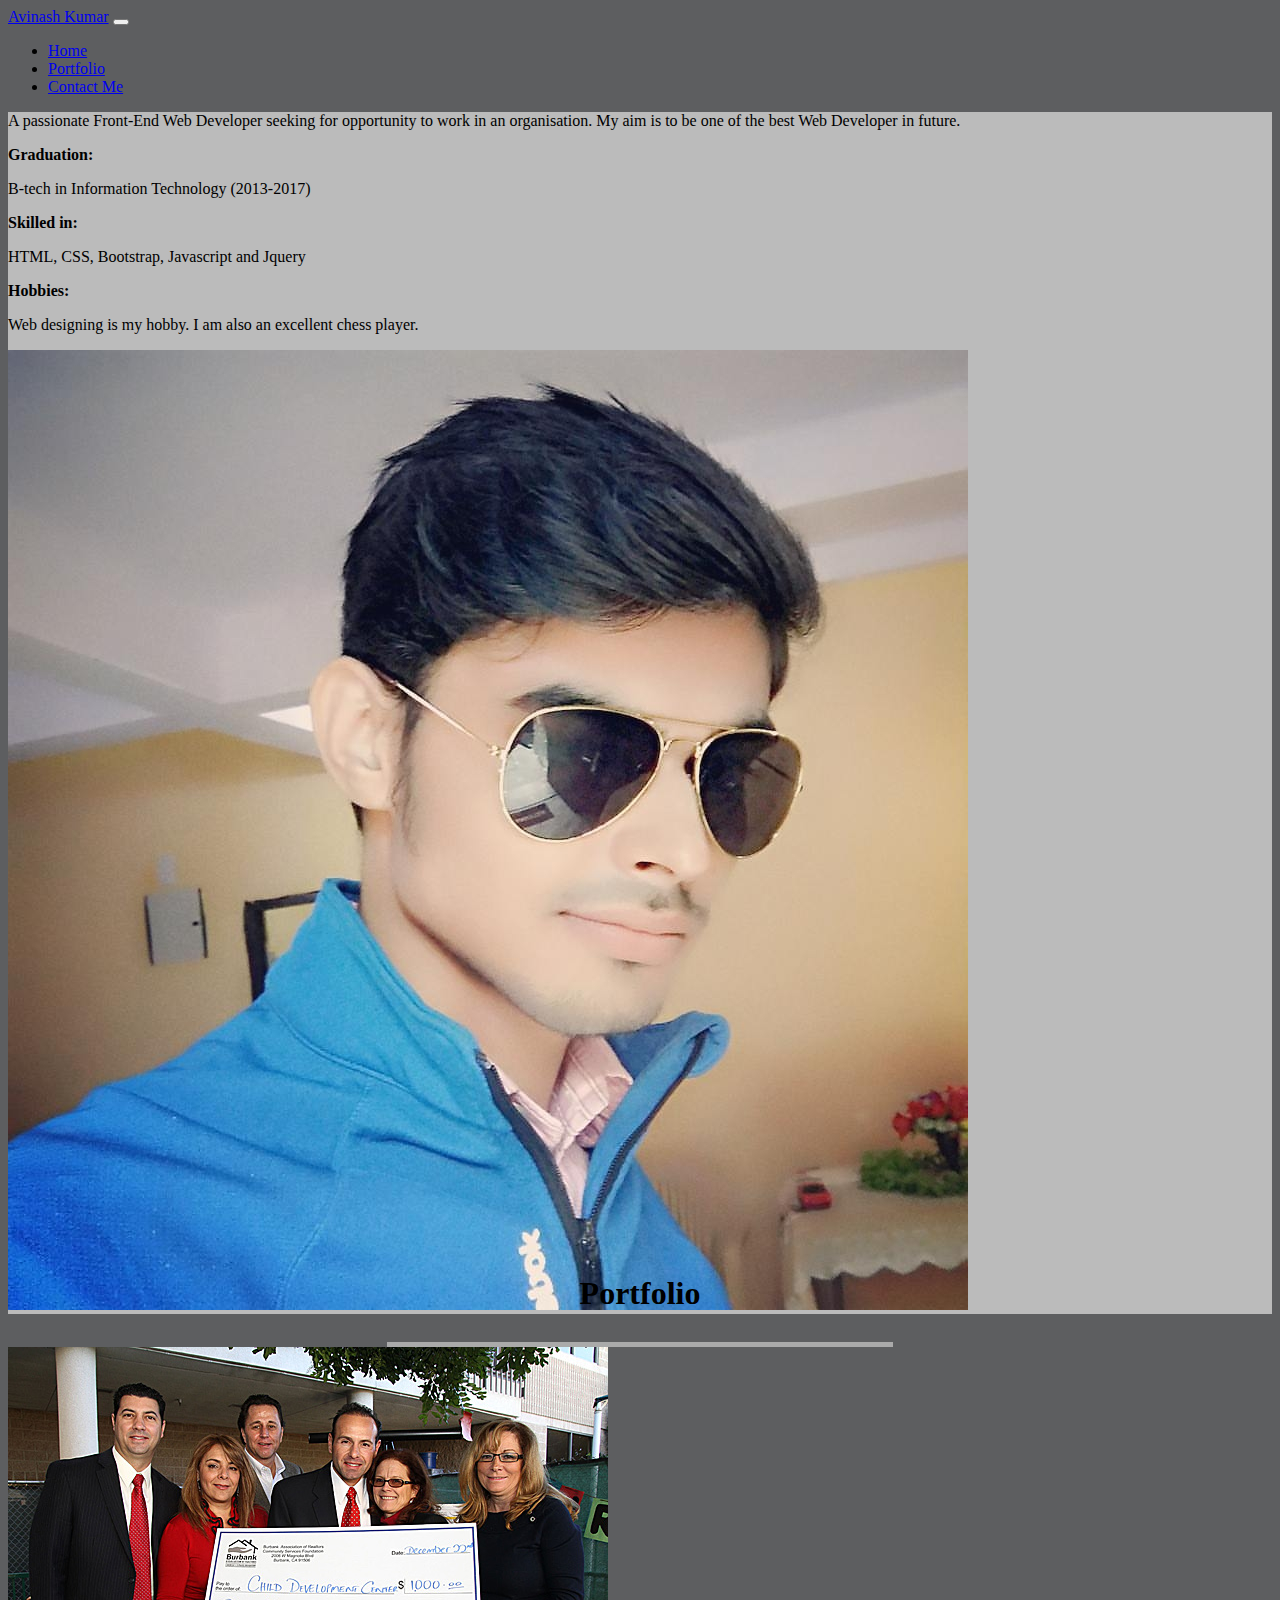
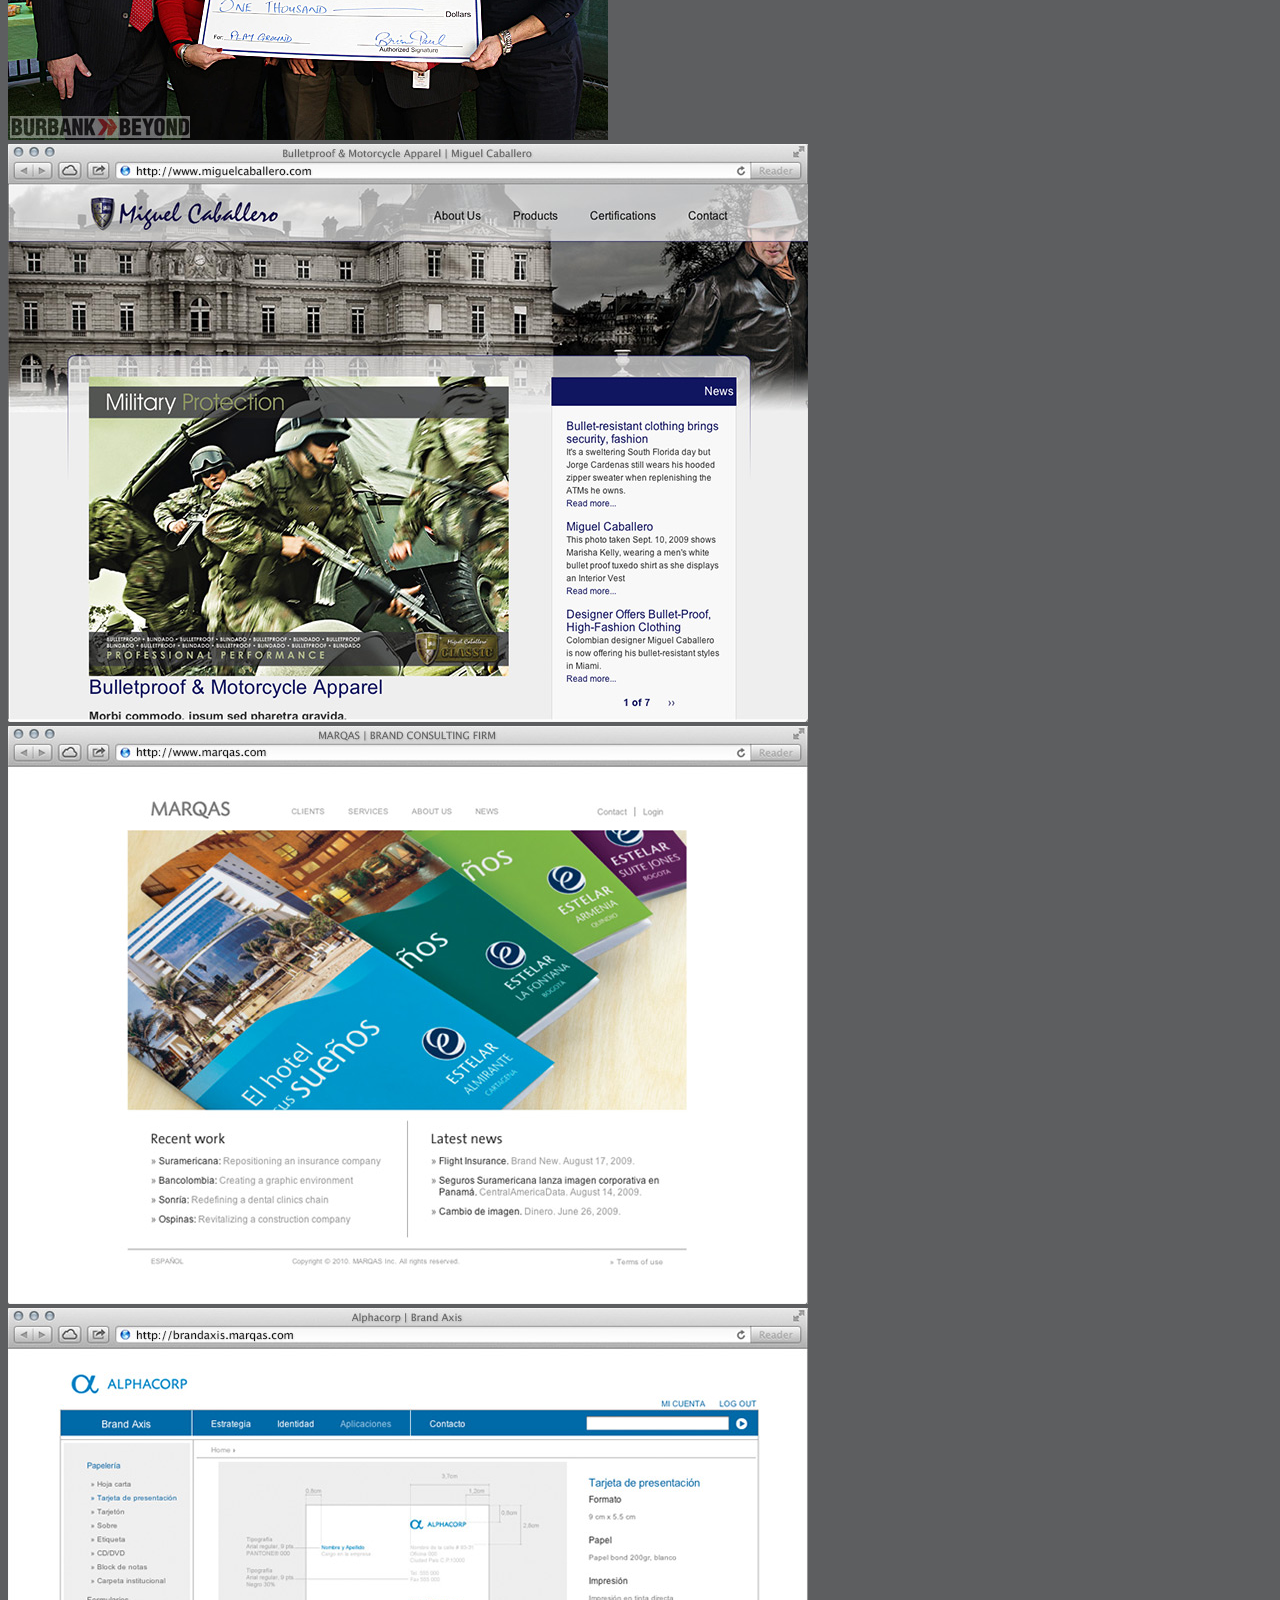
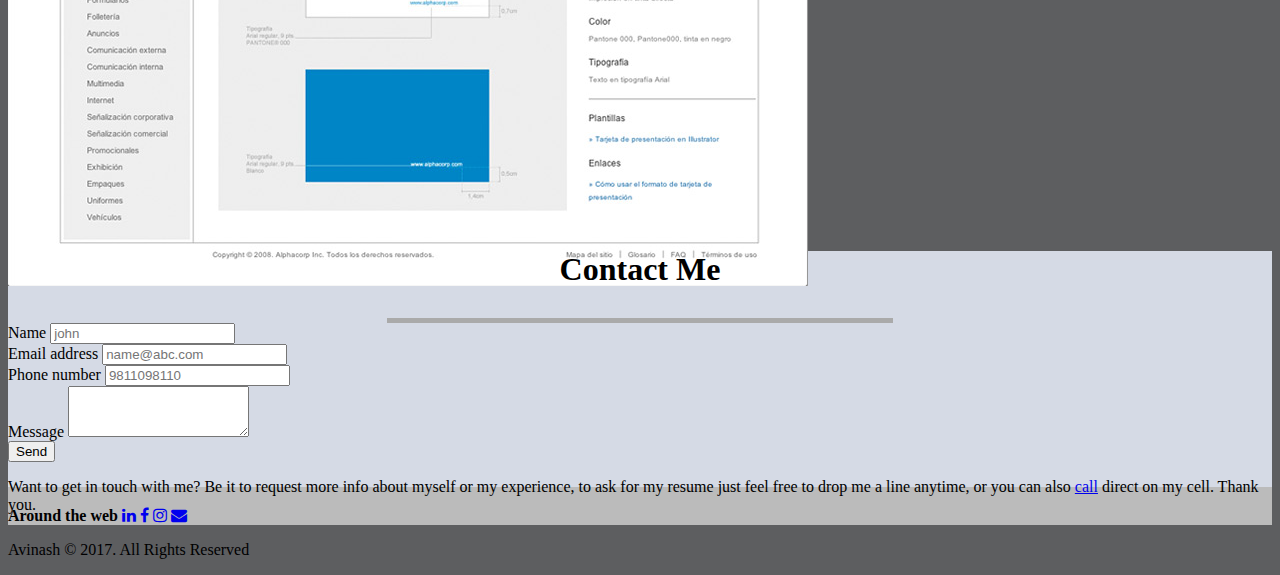
<file: index.html>
<!doctype html>
<html lang="en">
  <head>
<!-- Google Analytics -->
<script>
(function(i,s,o,g,r,a,m){i['GoogleAnalyticsObject']=r;i[r]=i[r]||function(){
(i[r].q=i[r].q||[]).push(arguments)},i[r].l=1*new Date();a=s.createElement(o),
m=s.getElementsByTagName(o)[0];a.async=1;a.src=g;m.parentNode.insertBefore(a,m)
})(window,document,'script','https://www.google-analytics.com/analytics.js','ga');

ga('create', 'UA-XXXXX-Y', 'auto');
ga('send', 'pageview');
</script>
<!-- End Google Analytics -->
    <title>Sample page</title>
    <!-- Required meta tags -->
    <meta charset="utf-8">
    <meta name="viewport"content="width=device-width, initial-scale=1, shrink-to-fit=no">
    <!-- Bootstrap CSS -->
    <link rel="stylesheet" href="https://maxcdn.bootstrapcdn.com/bootstrap/4.0.0-beta.2/css/bootstrap.min.css" integrity="sha384-PsH8R72JQ3SOdhVi3uxftmaW6Vc51MKb0q5P2rRUpPvrszuE4W1povHYgTpBfshb" crossorigin="anonymous">
    <link rel="stylesheet" href="https://maxcdn.bootstrapcdn.com/font-awesome/4.7.0/css/font-awesome.min.css">
    <link rel="stylesheet"type="text/css"href="index.css">
  </head>
  <body>
    <nav class="navbar navbar-expand-lg navbar-light bg-light fixed-top">
      <div class="container">
        <a class="navbar-brand"href="#">Avinash Kumar</a>
        <button class="navbar-toggler"type="button"data-toggle="collapse"data-target="#navbarSupportedContent"aria-controls="navbarSupportedContent"aria-expanded="false"aria-label="Toggle navigation">
        <span class="navbar-toggler-icon"></span>
        </button>
        <div class="collapse navbar-collapse justify-content-end"id="navbarSupportedContent">
          <ul class="navbar-nav">
            <li class="nav-item">
              <a class="nav-link"href="#home">Home</a>
            </li>
            <li class="nav-item">
              <a class="nav-link"href="#portfolio">Portfolio</a>
            </li>
            <li class="nav-item">
              <a class="nav-link"href="#contact">Contact Me</a>
            </li>
          </ul>
        </div>
      </div>
    </nav>
    <div class="container">
      <div class="jumbotron mt-5"id="home">
        <div class="row">
          <div class="col-md-8">
            <p>
              A passionate Front-End Web Developer seeking for opportunity to work in an organisation. My aim is to be one of the best Web Developer in future.
            </p>
            <strong>Graduation:</strong>
            <p>B-tech in Information Technology (2013-2017)</p>
            <strong>Skilled in:</strong>
            <p>HTML, CSS, Bootstrap, Javascript and Jquery</p>
            <strong>Hobbies:</strong>
            <p>Web designing is my hobby. I am also an excellent chess player.</p>
          </div>
          <div class="col-md-4">
            <img src="images/avinash.jpg"class="img-fluid rounded-circle"alt="Avinash">
          </div>
        </div>
      </div>
      <div id="portfolio"class="jumbotron">
        <h1>Portfolio</h1>
        <div class="row pt-5">
          <img class="img-thumbnail col-md-6" src="images/1.jpg"alt="">
          <img class="img-thumbnail col-md-6" src="images/2.jpg"alt="">
          <img class="img-thumbnail col-md-6" src="images/3.jpg"alt="">
          <img class="img-thumbnail col-md-6" src="images/4.jpg"alt="">
        </div>
      </div>
      <div id="contact"class="jumbotron">
        <h1>Contact Me</h1>
        <div class="row pt-5">
          <form class="col-md-6"action="post">
            <div class="form-group">
              <label for="name">Name</label>
              <input type="text"class="form-control"id="name"placeholder="john">
            </div>
            <div class="form-group">
              <label for="email">Email address</label>
              <input type="email"class="form-control"id="email"placeholder="name@abc.com">
            </div>
            <div class="form-group">
              <label for="phone">Phone number</label>
              <input type="tel"class="form-control"id="phone"placeholder="9811098110">
            </div>
            <div class="form-group">
              <label for="exampleFormControlTextarea1">Message</label>
              <textarea class="form-control"id="exampleFormControlTextarea1"rows="3"></textarea>
            </div>
            <button type="submit"class="btn btn-primary">Send</button>
          </form>
          <div class="col-md-6">
            <p>Want to get in touch with me? Be it to request more info about myself or my experience, to ask for my resume just feel free to drop me a line anytime, or you can also <a href="tel:+918700723187">call</a> direct on my cell. Thank you.</p>
          </div>
        </div>
      </div>
    </div>
    <div id="bottom" class="navbar">
      <div class="container">
        <strong>Around the web</strong>
        <a href="https://www.linkedin.com/in/avinash-chaudhary-4a272411b/" title="Linkedin" target="_blank"><i class="fa fa-linkedin" aria-hidden="true"></i></a>
        <a href="https://www.facebook.com/profile.php?id=100008267057287" title="Facebook" target="_blank"><i class="fa fa-facebook" aria-hidden="true"></i></a>
        <a href="https://www.instagram.com/imperishableavinash/" title="instagram" target="_blank"><i class="fa fa-instagram" aria-hidden="true"></i></a>
        <a href="mailto:avinash.km.chaudhary@gmail.com" title="Mail me" target="_blank"><i class="fa fa-envelope" aria-hidden="true"></i></a>
      </div>
    </div>

    <div class="navbar navbar-light bg-light justify-content-center">
      <p>Avinash © 2017. All Rights Reserved</p>
    </div>
    <!-- Optional JavaScript -->
    <!-- jQuery first, then Popper.js, then Bootstrap JS -->
    <script src="https://code.jquery.com/jquery-3.2.1.slim.min.js"integrity="sha384-KJ3o2DKtIkvYIK3UENzmM7KCkRr/rE9/Qpg6aAZGJwFDMVNA/GpGFF93hXpG5KkN"crossorigin="anonymous"></script>
    <script src="https://cdnjs.cloudflare.com/ajax/libs/popper.js/1.12.3/umd/popper.min.js"integrity="sha384-vFJXuSJphROIrBnz7yo7oB41mKfc8JzQZiCq4NCceLEaO4IHwicKwpJf9c9IpFgh"crossorigin="anonymous"></script>
    <script src="https://maxcdn.bootstrapcdn.com/bootstrap/4.0.0-beta.2/js/bootstrap.min.js"integrity="sha384-alpBpkh1PFOepccYVYDB4do5UnbKysX5WZXm3XxPqe5iKTfUKjNkCk9SaVuEZflJ"crossorigin="anonymous"></script>
  </body>
</html>
</file>
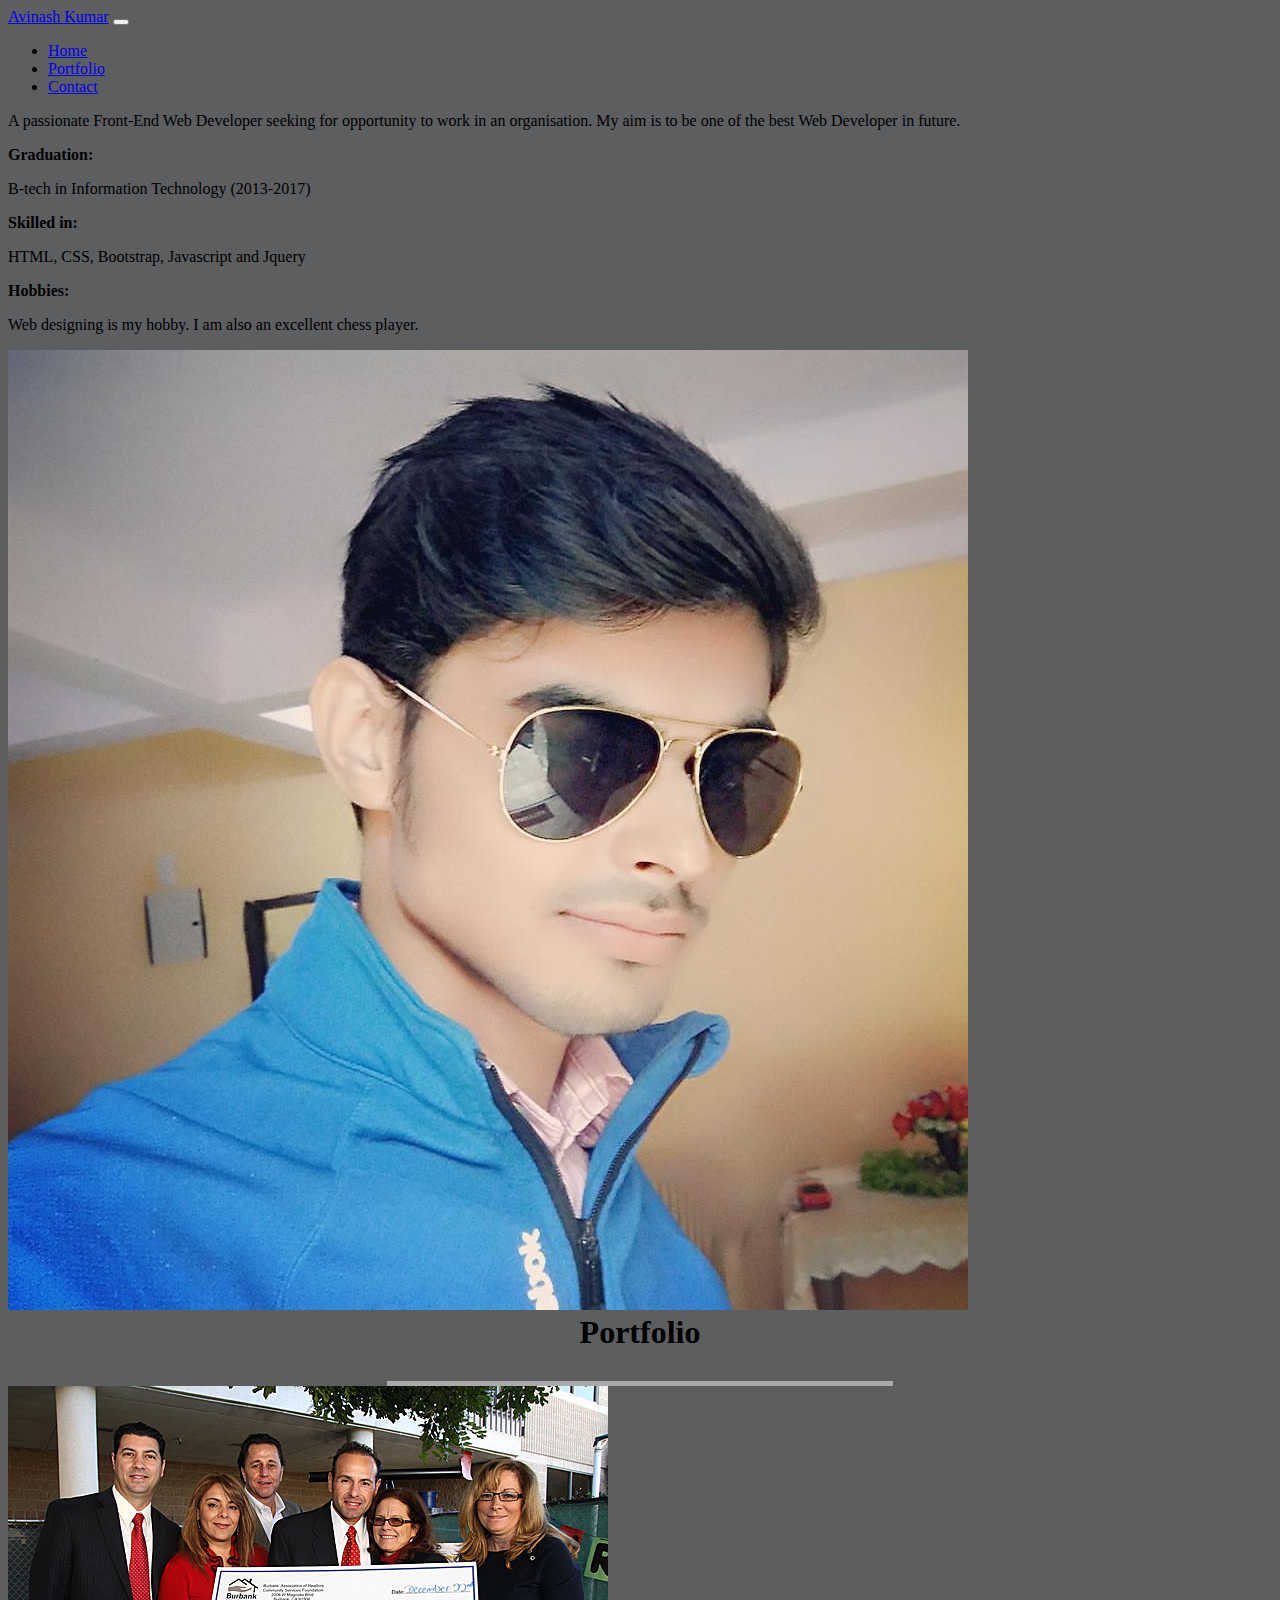
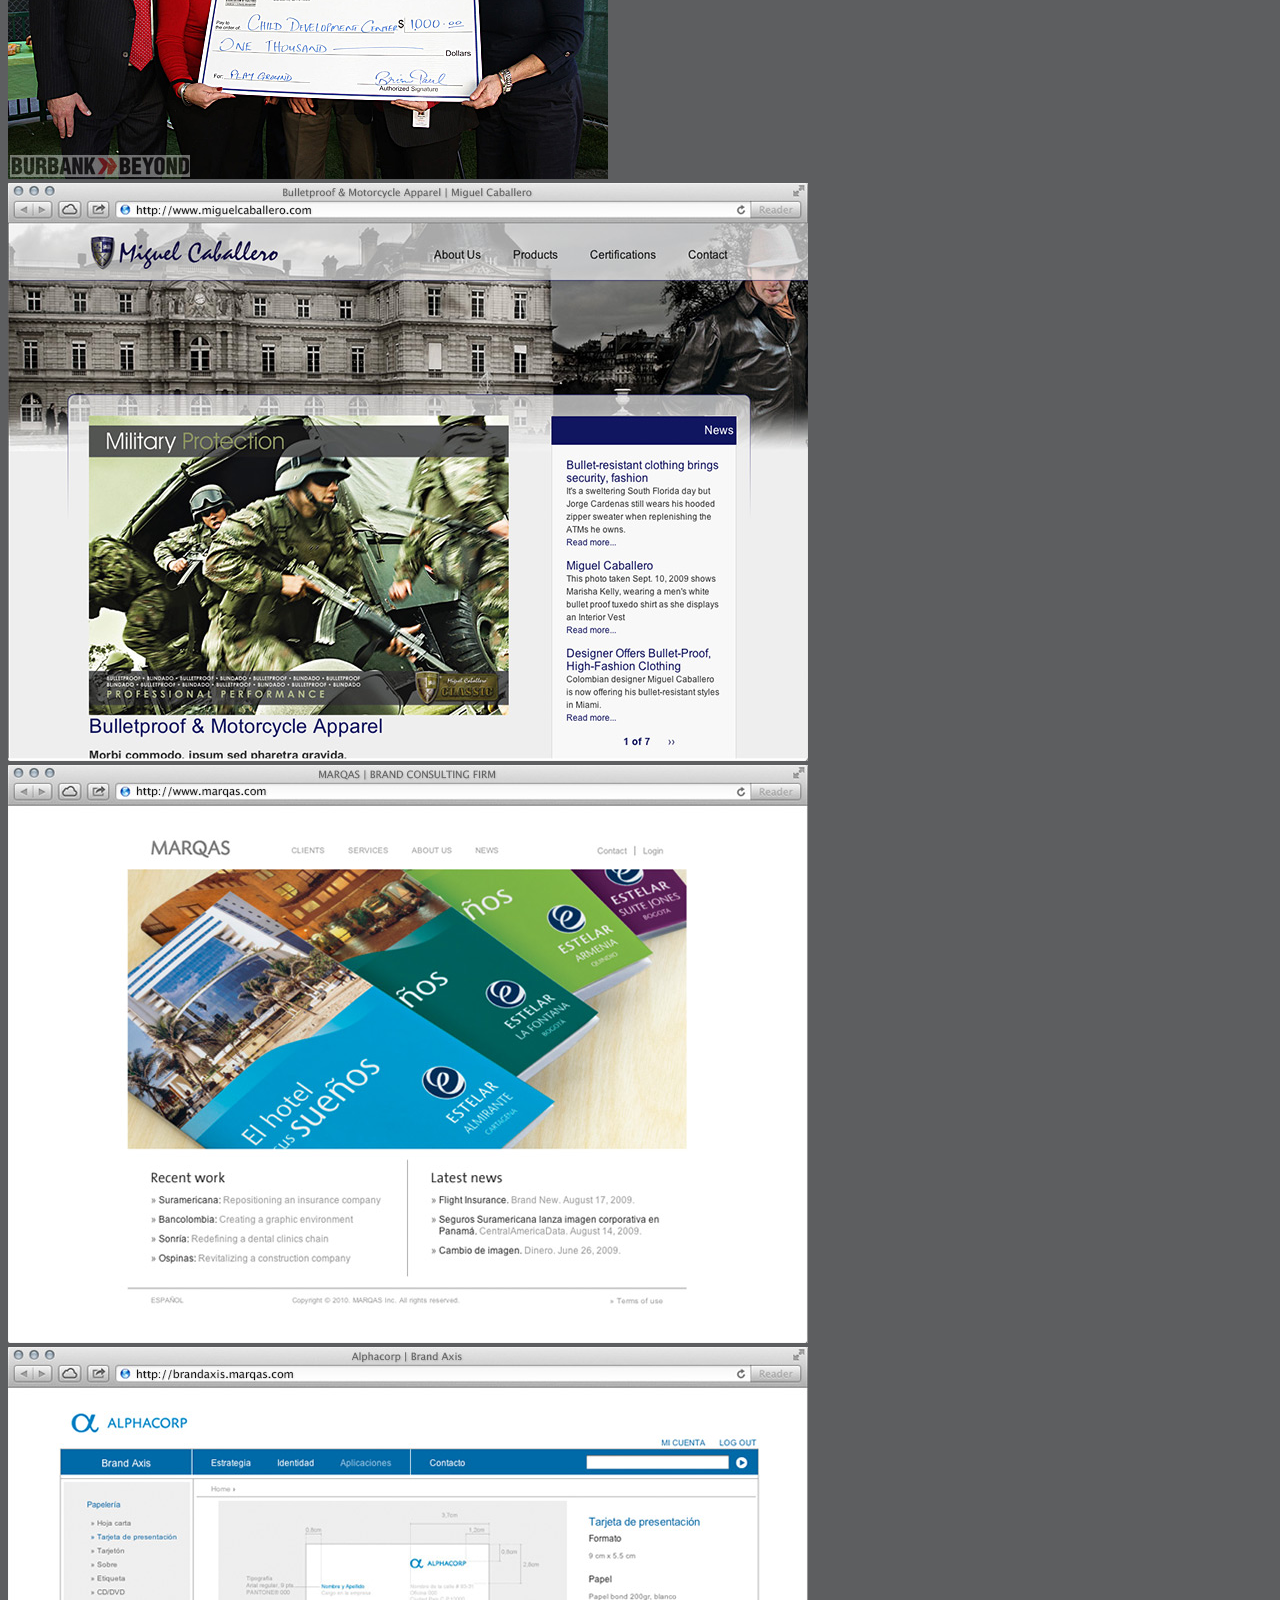
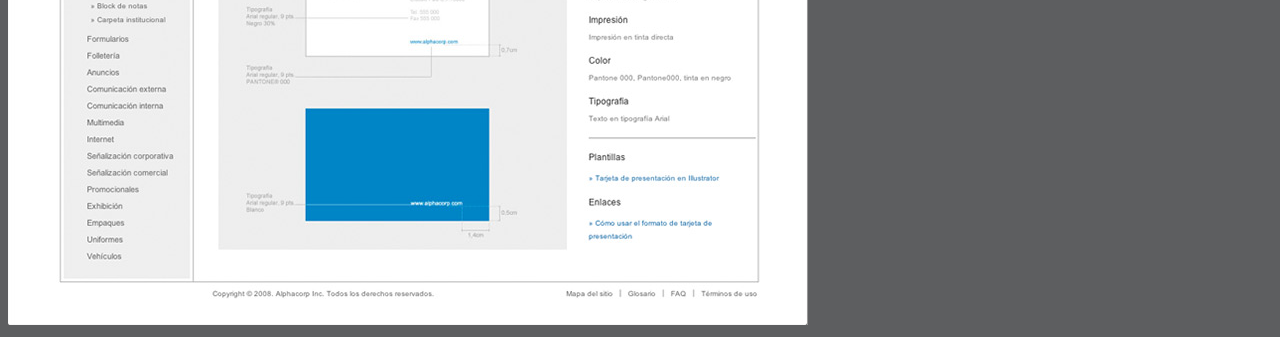
<file: portfolio.html>
<!doctype html>
<html lang="en">
  <head>
    <title>Sample page</title>
    <!-- Required meta tags -->
    <meta charset="utf-8">
    <meta name="viewport" content="width=device-width, initial-scale=1, shrink-to-fit=no">

    <!-- Bootstrap CSS -->
    <link rel="stylesheet" href="https://maxcdn.bootstrapcdn.com/bootstrap/4.0.0-beta.2/css/bootstrap.min.css" integrity="sha384-PsH8R72JQ3SOdhVi3uxftmaW6Vc51MKb0q5P2rRUpPvrszuE4W1povHYgTpBfshb" crossorigin="anonymous">
    <link rel="stylesheet" type="text/css" href="index.css">
  </head>
  <body>
    <nav class="navbar navbar-expand-lg navbar-light bg-light fixed-top">
  <a class="navbar-brand" href="#">Avinash Kumar</a>
  <button class="navbar-toggler" type="button" data-toggle="collapse" data-target="#navbarSupportedContent" aria-controls="navbarSupportedContent" aria-expanded="false" aria-label="Toggle navigation">
    <span class="navbar-toggler-icon"></span>
  </button>
  <div class="collapse navbar-collapse justify-content-end" id="navbarSupportedContent">

    <ul class="navbar-nav">
      <li class="nav-item">
        <a class="nav-link" href="#">Home</a>
      </li>
      <li class="nav-item">
        <a class="nav-link" href="#">Portfolio</a>
      </li>
      <li class="nav-item">
        <a class="nav-link" href="#">Contact</a>
      </li>
    </ul>
  </div>
</nav>
<div class="container">
<div class="jumbotron">
  <div class="row">
  <div class="col-md-8">
  <p>
    A passionate Front-End Web Developer seeking for opportunity to work in an organisation. My aim is to be one of the best Web Developer in future.
  </p>
  <strong>Graduation:</strong>
  <p>B-tech in Information Technology (2013-2017)</p>
  <strong>Skilled in:</strong>
  <p>HTML, CSS, Bootstrap, Javascript and Jquery</p>
  <strong>Hobbies:</strong>
  <p>Web designing is my hobby. I am also an excellent chess player.</p>
  </div>
  <div class="col-md-4">
  <img src="images/avinash.jpg" class="img-fluid rounded-circle" alt="Avinash">
  </div>
  </div>

  <div>
    <h1>Portfolio</h1>
    <div class="row">
    <img class="img-thumbnail img-fluid col-md-6" src="images/1.jpg" alt="">
    <img class="img-thumbnail img-fluid col-md-6" src="images/2.jpg" alt="">
    <img class="img-thumbnail img-fluid col-md-6" src="images/3.jpg" alt="">
    <img class="img-thumbnail img-fluid col-md-6" src="images/4.jpg" alt="">
  </div>
  </div>
</div>
    <!-- Optional JavaScript -->
    <!-- jQuery first, then Popper.js, then Bootstrap JS -->
    <script src="https://code.jquery.com/jquery-3.2.1.slim.min.js" integrity="sha384-KJ3o2DKtIkvYIK3UENzmM7KCkRr/rE9/Qpg6aAZGJwFDMVNA/GpGFF93hXpG5KkN" crossorigin="anonymous"></script>
    <script src="https://cdnjs.cloudflare.com/ajax/libs/popper.js/1.12.3/umd/popper.min.js" integrity="sha384-vFJXuSJphROIrBnz7yo7oB41mKfc8JzQZiCq4NCceLEaO4IHwicKwpJf9c9IpFgh" crossorigin="anonymous"></script>
    <script src="https://maxcdn.bootstrapcdn.com/bootstrap/4.0.0-beta.2/js/bootstrap.min.js" integrity="sha384-alpBpkh1PFOepccYVYDB4do5UnbKysX5WZXm3XxPqe5iKTfUKjNkCk9SaVuEZflJ" crossorigin="anonymous"></script>
  </body>
</html>
</file>
<file: index.css>
h1 {
	text-align: center;
	margin: auto;
	padding-bottom: 30px;
	border-bottom: 5px solid #aaaaaa;
	width: 40%;
}

#home {
	background-color: #bbbbbb;
}

#portfolio {
	margin-top: -39px;
}

#contact {
	background-color: #d5dae5;
	margin-top: -39px;
}

body {
	background-color: #5d5e60;
}

#bottom {
	background-color: #bbbbbb;
	margin-top: -43px;
	padding-top: 20px;
}

#nav {
	background-color: #c77bd1;
}

.img{
	height: 40%
}
</file>
